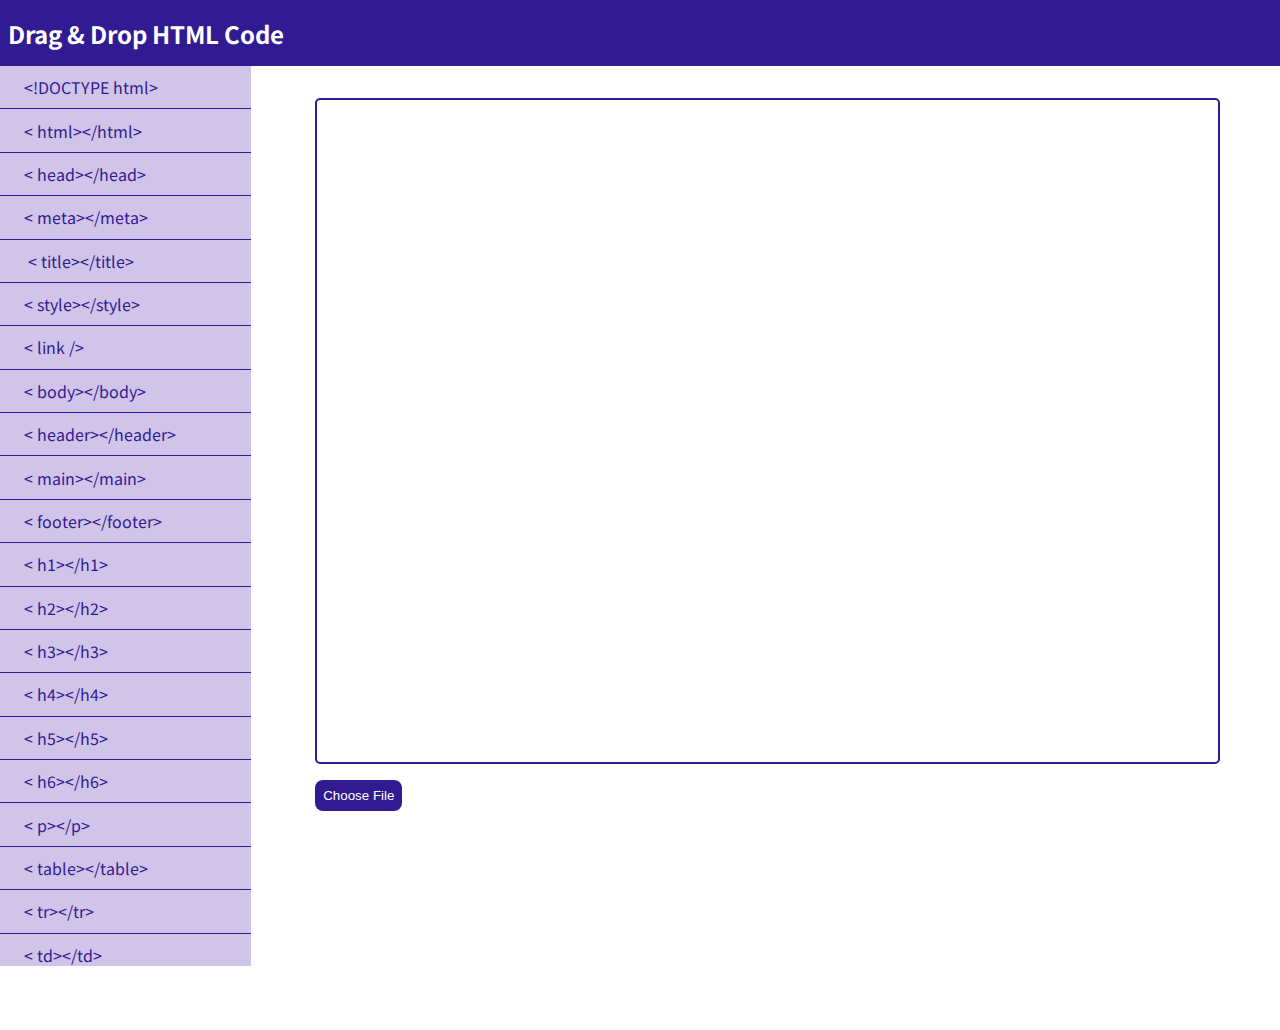
<file: index.html>
<!DOCTYPE html>
<html lang="en">
  <head>
    <meta charset="UTF-8" />
    <meta http-equiv="X-UA-Compatible" content="IE=edge" />
    <meta name="viewport" content="width=device-width, initial-scale=1.0" />
    <title>Drap & Drop HTML</title>
    <link rel="stylesheet" href="style.css" />
    <link rel="preconnect" href="https://fonts.gstatic.com" />
    <link
      href="https://fonts.googleapis.com/css2?family=Noto+Sans+JP:wght@300;400&display=swap"
      rel="stylesheet"
    />
    <script src="https://ajax.googleapis.com/ajax/libs/jquery/3.2.1/jquery.min.js"></script>
  </head>
  <body>
    <header class="header"><h2>Drag & Drop HTML Code</h2></header>
    <main>
      <section class="sideBar">
        <input
          draggable="true"
          id="drag1"
          ondragstart="drag(event)"
          value="&lt!DOCTYPE html&gt"
          readonly
        />
        <input
          draggable="true"
          id="drag2"
          ondragstart="drag(event)"
          value="&lt html&gt&lt/html&gt"
          readonly
        />
        <input
          draggable="true"
          id="drag3"
          ondragstart="drag(event)"
          value="&lt head&gt&lt/head&gt"
          readonly
        />
        <input
          draggable="true"
          id="drag4"
          ondragstart="drag(event)"
          value="&lt meta&gt&lt/meta&gt"
          readonly
        />
        <input
          draggable="true"
          id="drag5"
          ondragstart="drag(event)"
          value=" &lt title&gt&lt/title&gt"
          readonly
        />
        <input
          draggable="true"
          id="drag6"
          ondragstart="drag(event)"
          value="&lt style&gt&lt/style&gt"
          readonly
        />
        <input
          draggable="true"
          id="drag7"
          ondragstart="drag(event)"
          value="&lt link /&gt"
          readonly
        />
        <input
          draggable="true"
          id="drag8"
          ondragstart="drag(event)"
          value="&lt body&gt&lt/body&gt"
          readonly
        />
        <input
          draggable="true"
          id="drag9"
          ondragstart="drag(event)"
          value="&lt header&gt&lt/header&gt"
          readonly
        />
        <input
          draggable="true"
          id="drag10"
          ondragstart="drag(event)"
          value="&lt main&gt&lt/main&gt"
          readonly
        />
        <input
          draggable="true"
          id="drag11"
          ondragstart="drag(event)"
          value="&lt footer&gt&lt/footer&gt"
          readonly
        />
        <input
          draggable="true"
          id="drag12"
          ondragstart="drag(event)"
          value="&lt h1&gt&lt/h1&gt"
          readonly
        />
        <input
          draggable="true"
          id="drag13"
          ondragstart="drag(event)"
          value="&lt h2&gt&lt/h2&gt"
          readonly
        />
        <input
          draggable="true"
          id="drag14"
          ondragstart="drag(event)"
          value="&lt h3&gt&lt/h3&gt"
          readonly
        />
        <input
          draggable="true"
          id="drag15"
          ondragstart="drag(event)"
          value="&lt h4&gt&lt/h4&gt"
          readonly
        />
        <input
          draggable="true"
          id="drag16"
          ondragstart="drag(event)"
          value="&lt h5&gt&lt/h5&gt"
          readonly
        />
        <input
          draggable="true"
          id="drag17"
          ondragstart="drag(event)"
          value="&lt h6&gt&lt/h6&gt"
          readonly
        />
        <input
          draggable="true"
          id="drag18"
          ondragstart="drag(event)"
          value="&lt p&gt&lt/p&gt"
          readonly
        />
        <input
          draggable="true"
          id="drag19"
          ondragstart="drag(event)"
          value="&lt table&gt&lt/table&gt"
          readonly
        />
        <input
          draggable="true"
          id="drag20"
          ondragstart="drag(event)"
          value="&lt tr&gt&lt/tr&gt"
          readonly
        />
        <input
          draggable="true"
          id="drag21"
          ondragstart="drag(event)"
          value="&lt td&gt&lt/td&gt"
          readonly
        />
        <input
          draggable="true"
          id="drag22"
          ondragstart="drag(event)"
          value="&lt th&gt&lt/th&gt"
          readonly
        />
        <input
          draggable="true"
          id="drag23"
          ondragstart="drag(event)"
          value="&lt form&gt&lt/form&gt"
          readonly
        />
        <input
          draggable="true"
          id="drag24"
          ondragstart="drag(event)"
          value="&lt input&gt&lt/input&gt"
          readonly
        />
        <input
          draggable="true"
          id="drag25"
          ondragstart="drag(event)"
          value="&lt label&gt&lt/label&gt"
          readonly
        />
        <input
          draggable="true"
          id="drag26"
          ondragstart="drag(event)"
          value="&lt ul&gt&lt/ul&gt"
          readonly
        />
        <input
          draggable="true"
          id="drag27"
          ondragstart="drag(event)"
          value="&lt ol&gt&lt/ol&gt"
          readonly
        />
        <input
          draggable="true"
          id="drag28"
          ondragstart="drag(event)"
          value="&lt li&gt&lt/li&gt"
          readonly
        />
        <input
          draggable="true"
          id="drag29"
          ondragstart="drag(event)"
          value="&lt a&gt&lt/a&gt"
          readonly
        />
        <input
          draggable="true"
          id="drag30"
          ondragstart="drag(event)"
          value="&lt div&gt&lt/div&gt"
          readonly
        />
        <input
          draggable="true"
          id="drag31"
          ondragstart="drag(event)"
          value="&lt article&gt&lt/article&gt"
          readonly
        />
        <input
          draggable="true"
          id="drag32"
          ondragstart="drag(event)"
          value="&lt section&gt&lt/section&gt"
          readonly
        />
        <input
          draggable="true"
          id="drag33"
          ondragstart="drag(event)"
          value="&lt button&gt&lt/button&gt"
          readonly
        />
        <input
          draggable="true"
          id="drag34"
          ondragstart="drag(event)"
          value="&lt img&gt&lt/img&gt"
          readonly
        />
        <input
          draggable="true"
          id="drag35"
          ondragstart="drag(event)"
          value="&lt small&gt&lt/small&gt"
          readonly
        />
        <input
          draggable="true"
          id="drag36"
          ondragstart="drag(event)"
          value="&lt big&gt&lt/big&gt"
          readonly
        />
        <input
          draggable="true"
          id="drag37"
          ondragstart="drag(event)"
          value="&lt span&gt&lt/span&gt"
          readonly
        />
        <input
          draggable="true"
          id="drag38"
          ondragstart="drag(event)"
          value="&lt aside&gt&lt/aside&gt"
          readonly
        />
        <input
          draggable="true"
          id="drag39"
          ondragstart="drag(event)"
          value="&lt bold&gt&lt/bold&gt"
          readonly
        />
        <input
          draggable="true"
          id="drag40"
          ondragstart="drag(event)"
          value="&lt!DOCTYPE html&gt"
          readonly
        />
      </section>
      <section class="templateCode">
        <div
          type="text"
          id="code"
          ondrop="drop(event)"
          ondragover="allowDrop(event)"
        ></div>
        <input type="file" id="chooseFile" hidden="hidden" readonly />
        <button id="btnchooseFile">Choose File</button>
      </section>
    </main>

    <script src="main.js"></script>
  </body>
</html>
</file>
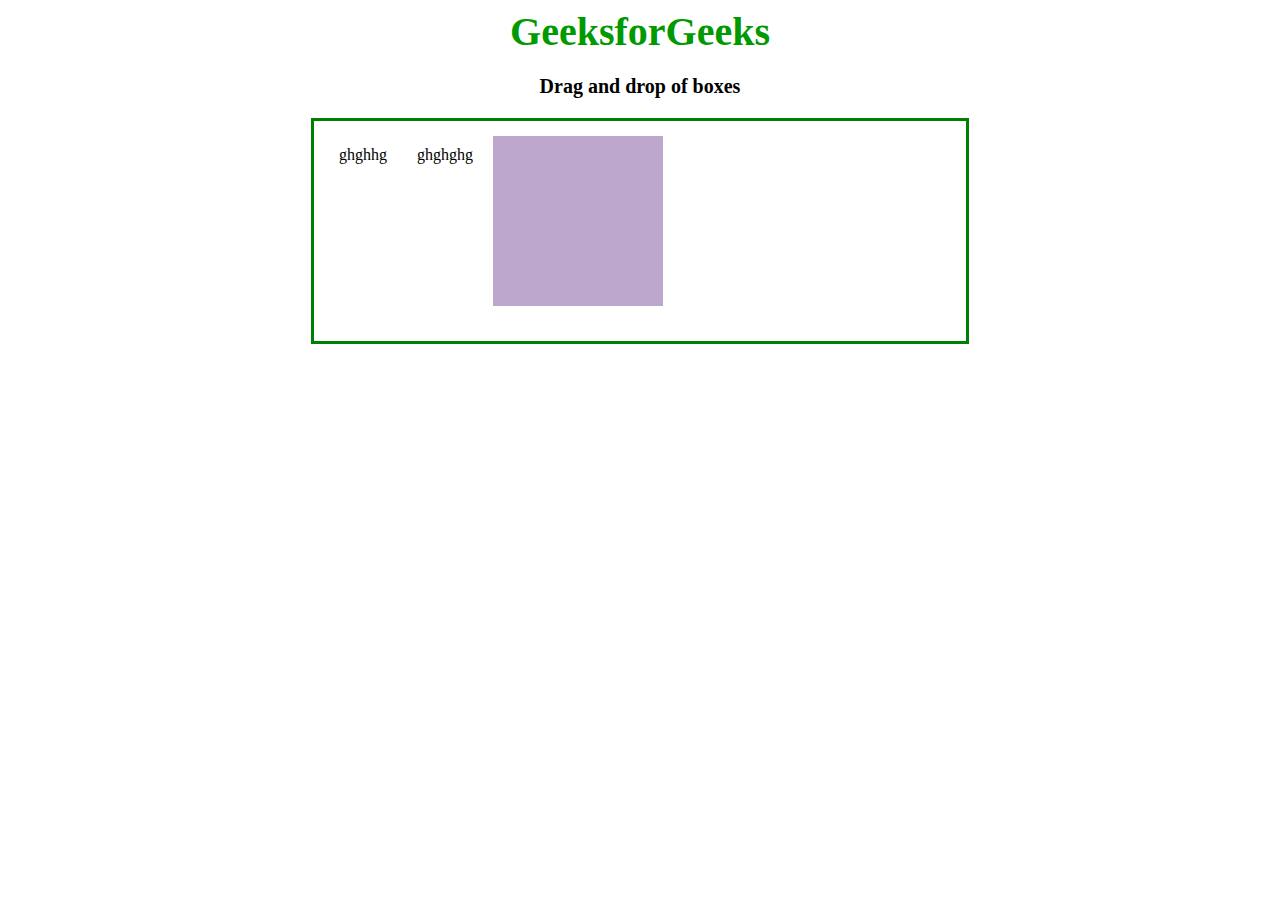
<file: index2.html>
<!DOCTYPE html>
<html>
  <head>
    <title>Drag and Drop box</title>

    <script>
      function allowDrop(ev) {
        ev.preventDefault();
      }

      function dragStart(ev) {
        ev.dataTransfer.setData("text", ev.target.id);
      }

      function dragDrop(ev) {
        ev.preventDefault();
        var data = ev.dataTransfer.getData("text");
        ev.target.appendChild(document.getElementById(data));
      }
    </script>

    <style>
      #box {
        margin: auto;
        width: 50%;
        height: 200px;
        border: 3px solid green;
        padding: 10px;
      }
      #box1,
      #box2,
      #box3 {
        float: left;
        margin: 5px;
        padding: 10px;
      }
      #box3 {
        width: 150px;
        height: 150px;
        background-color: #bea7cc;
      }
      p {
        font-size: 20px;
        font-weight: bold;
        text-align: center;
      }
      .gfg {
        font-size: 40px;
        color: #009900;
        font-weight: bold;
        text-align: center;
      }
    </style>
  </head>

  <body>
    <div class="gfg">GeeksforGeeks</div>
    <p>Drag and drop of boxes</p>
    <div id="box">
      <div
        id="box1"
        draggable="true"
        ondragstart="dragStart(event)"
        contenteditable="true"
      >
        ghghhg
      </div>
      <div id="box2" draggable="true" ondragstart="dragStart(event)">
        ghghghg
      </div>
      <div
        id="box3"
        ondrop="dragDrop(event)"
        ondragover="allowDrop(event)"
      ></div>
    </div>
  </body>
</html>
</file>
<file: style.css>
* {
  padding: 0;
  margin: 0;
  overflow: hidden;
}

:root {
  --dark-color: #311b92;
  --light-color: #d1c4e9;
  --white-color: #ffff;
  --black-color: #0000;
}
#btnchooseFile {
  margin-left: 2rem;
  border: none;
  background-color: var(--dark-color);
  padding: 0.5rem;
  color: var(--white-color);
  border-radius: 8px;
  margin-top: 1rem;
}
.header {
  width: 100%;
  height: 50px;
  background-color: var(--dark-color);
  color: var(--white-color);
  font-family: "Noto Sans JP", sans-serif;
  display: flex;
  align-items: center;
  padding: 0.5rem;
}
main {
  width: 100%;
  height: 100%;
  display: flex;
}
.sideBar {
  width: 300px;
  height: 100vh;
  left: 0;
  overflow: scroll;
}
.sideBar input {
  width: 100%;
  height: 20px;
  background-color: var(--light-color);
  border: none;
  border-bottom: 1px solid var(--dark-color);
  padding: 0.7rem;
  padding-left: 1.5rem;
  font-size: 1rem;
  font-family: "Noto Sans JP", sans-serif;
  color: var(--dark-color);
  cursor: pointer;
  outline: none;
}
.sideBar input:hover {
  background-color: rgba(128, 77, 232, 0.5);
}
.sideBar input:focus {
  outline: none;
}
.templateCode {
  width: 90%;
  height: 100vh;
  padding: 2rem;
}
.templateCode div {
  width: 90%;
  height: 70%;
  margin-left: 2rem;
  margin-right: 2rem;
  padding: 1rem;
  border: 2px solid var(--dark-color);
  border-radius: 5px;
  overflow: auto;
}
#dragedele {
  width: 100%;
  height: 20px;
  border: none;
  border-radius: none;
}
#dragedele:focus {
  outline: none;
}
</file>
